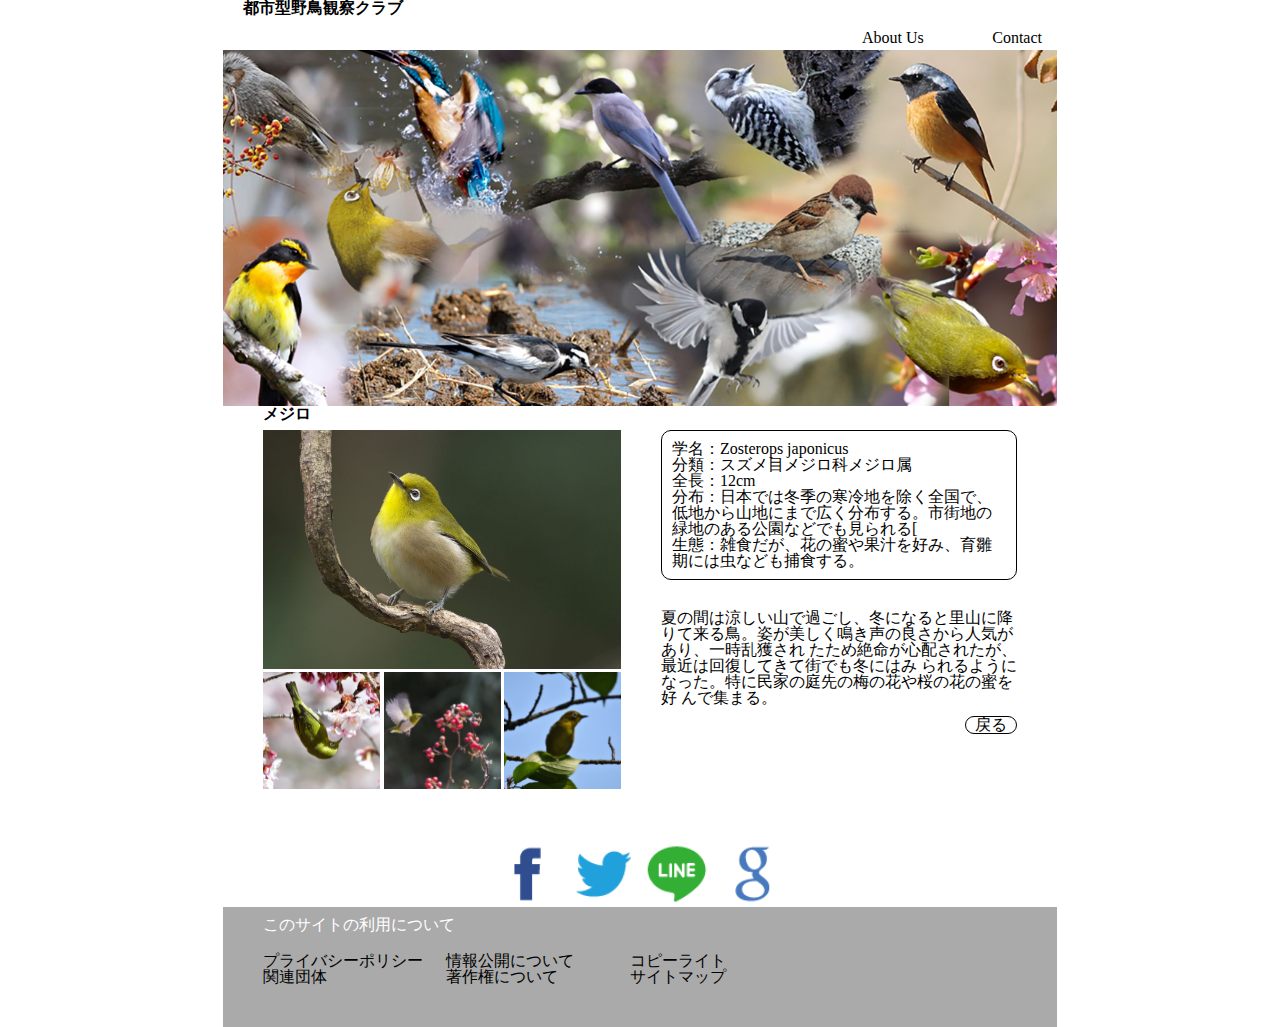
<file: Training/index.html>
<!DOCTYPE html>
<html>
<head>
  <meta charset="UTF-8"/>
  <title>Grid Layout iPad</title>
  <link rel="stylesheet" href="css/reset.css"/>
  <link rel="stylesheet" href="css/style.css"/>

</head>

<body>
<div class = "container">
  <header class = "header">
    <h1>都市型野鳥観察クラブ</h1>
    <ul>
      <li><a href ="https://www.google.co.jp/">About Us</a></li>
      <li>Contact</li>
    </ul>
  </header>
  
  <div class="TopPhoto">
    <img src="images/TopPhoto.png" alt="メインイメージ画像">
</div>
<main class="main">
    <h2>メジロ</h2>
    <figure class="photo">
        <img src="images/B_mejiro_main.png"  alt="枝に留まるメジロ">
        <figure class="mejiros">
            <img src="images/B_mejiro-1.png"  alt="蜜を吸うメジロ">
            <img src="images/B_mejiro-2.png"  alt="羽ばたくメジロ">
            <img src="images/B_mejiro-3.png"  alt="枝に留まるメジロ">
        </figure>
    </figure>
    <article class ="main-text">
      <p class = "p1">学名：Zosterops japonicus
        <br>分類：スズメ目メジロ科メジロ属
        <br>全長：12cm
        <br>分布：日本では冬季の寒冷地を除く全国で、低地から山地にまで広く分布する。市街地の緑地のある公園などでも見られる[
        <br>生態：雑食だが、花の蜜や果汁を好み、育雛期には虫なども捕食する。
      </p>

      <p class ="p2">
        夏の間は涼しい山で過ごし、冬になると里山に降りて来る鳥。姿が美しく鳴き声の良さから人気があり、一時乱獲され たため絶命が心配されたが、最近は回復してきて街でも冬にはみ られるようになった。特に民家の庭先の梅の花や桜の花の蜜を好 んで集まる。
      </p>

      <p class ="button_back">
        戻る
      </p>
    </article>
  </main>
    <figure class="SNS">
      <figure class ="SNS_Logo">
        <a href= "https://ja-jp.facebook.com/"><img src ="images/sns_1.png" alt ="facebookのロゴマーク"></a>
        <a href= "#"><img src ="images/sns_2.png" alt ="twitterのロゴマーク"></a>
        <a href= "#"><img src ="images/sns_3.png" alt ="lineのロゴマーク"></a>
        <a href= "#"><img src ="images/sns_4.png" alt ="googleのロゴマーク"></a>
        
      </figure>
    </figure>
    <footer class="footer">
      <p class ="footer_title">
        このサイトの利用について
      </p>

      <div class="footer_textbox">
        <p class="footer_text">
          プライバシーポリシー
          <br>関連団体
        </p>
        
        <p class="footer_text">
          情報公開について
          <br>著作権について
        </p>
        
        <p class="footer_text">
          コピーライト
          <br>サイトマップ
        </p>
      </div>

    </footer>
</div>
    
</body>
</html>
</file>
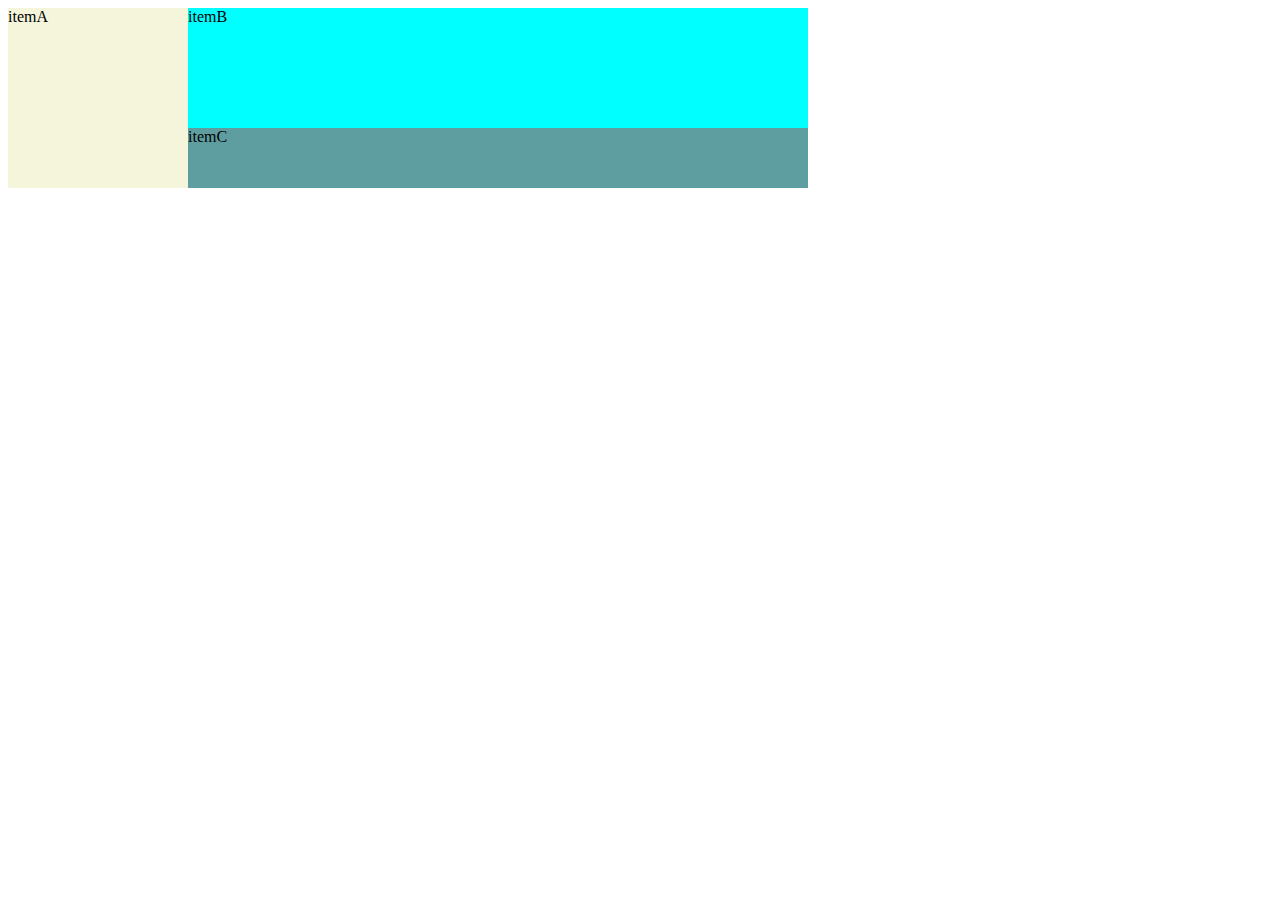
<file: Sample/step01/index.html>
<!DOCTYPE html>
<html>
<head>
  <meta charset="UTF-8"/>
  <title>Grid Layout Sample(IE/Edge) - ICS MEDIA</title>
  <link rel="stylesheet" href="style.css"/>
</head>

<body>

<div class="container">
  <header class="itemA">itemA</header>
  <aside  class="itemB" >itemB</aside>
  <main   class="itemC"  >itemC</main>
</div>

</body>
</html>
</file>
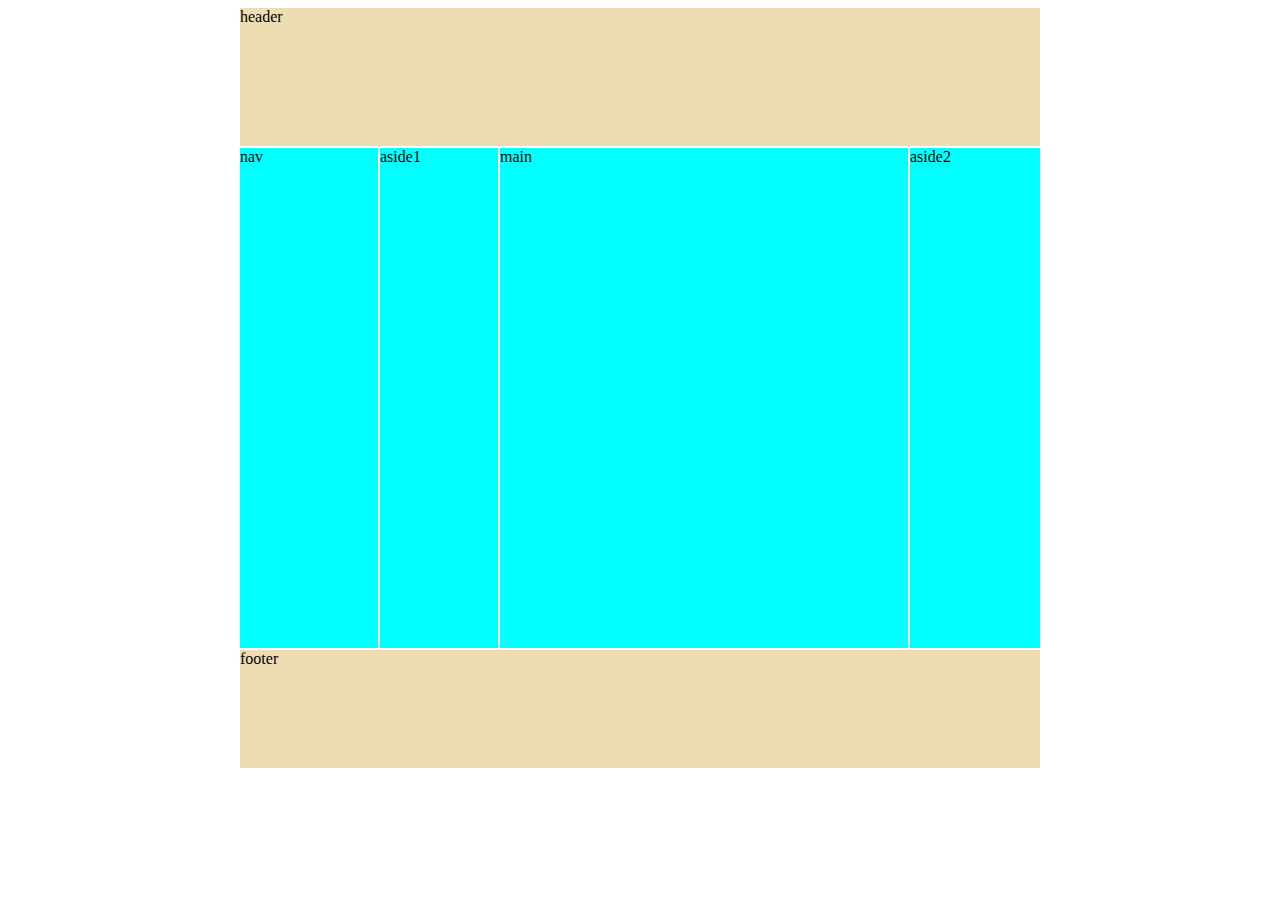
<file: Sample/step02/index.html>
<!DOCTYPE html>
<html>
<head>
  <meta charset="UTF-8"/>
  <title>Grid Layout Sample(IE/Edge) - ICS MEDIA</title>
  <link rel="stylesheet" href="style.css"/>
</head>

<body>

<div class="container">
    <header class="header">header</header>
    <nav class="nav">nav</nav>
    <aside class="aside1">aside1</aside>
    <main class="main">main</main>
    <aside class="aside2">aside2</aside>
    <footer class="footer">footer</footer>
</div>

</body>
</html>
</file>
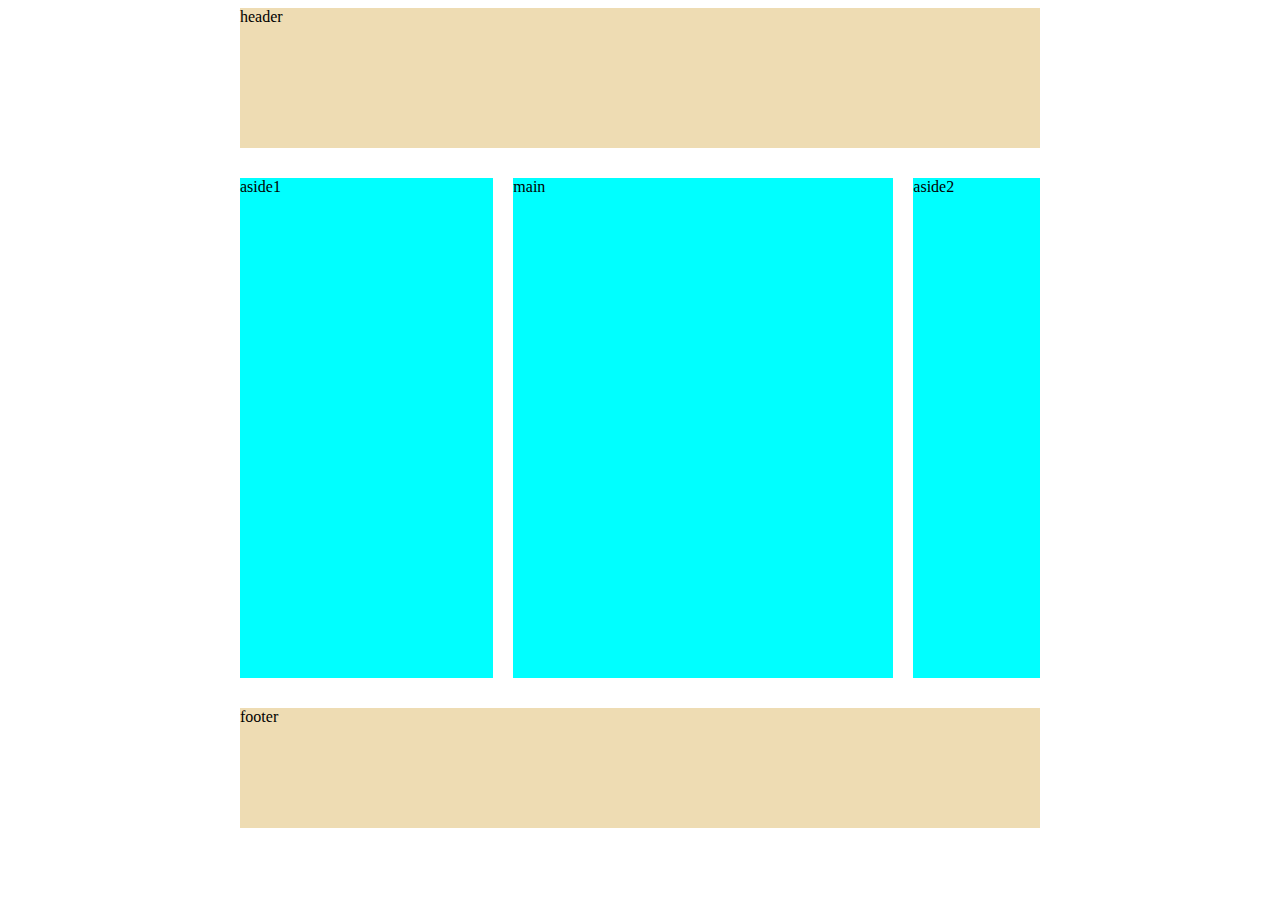
<file: Sample/step03/index.html>
<!DOCTYPE html>
<html>
<head>
  <meta charset="UTF-8"/>
  <title>Grid Layout Sample(IE/Edge) - ICS MEDIA</title>
  <link rel="stylesheet" href="style.css"/>
</head>

<body>

<div class="container">
    <header class="header">header</header>
    <aside class="aside1">aside1</aside>
    <main class="main">main</main>
    <aside class="aside2">aside2</aside>
    <footer class="footer">footer</footer>
</div>

</body>
</html>
</file>
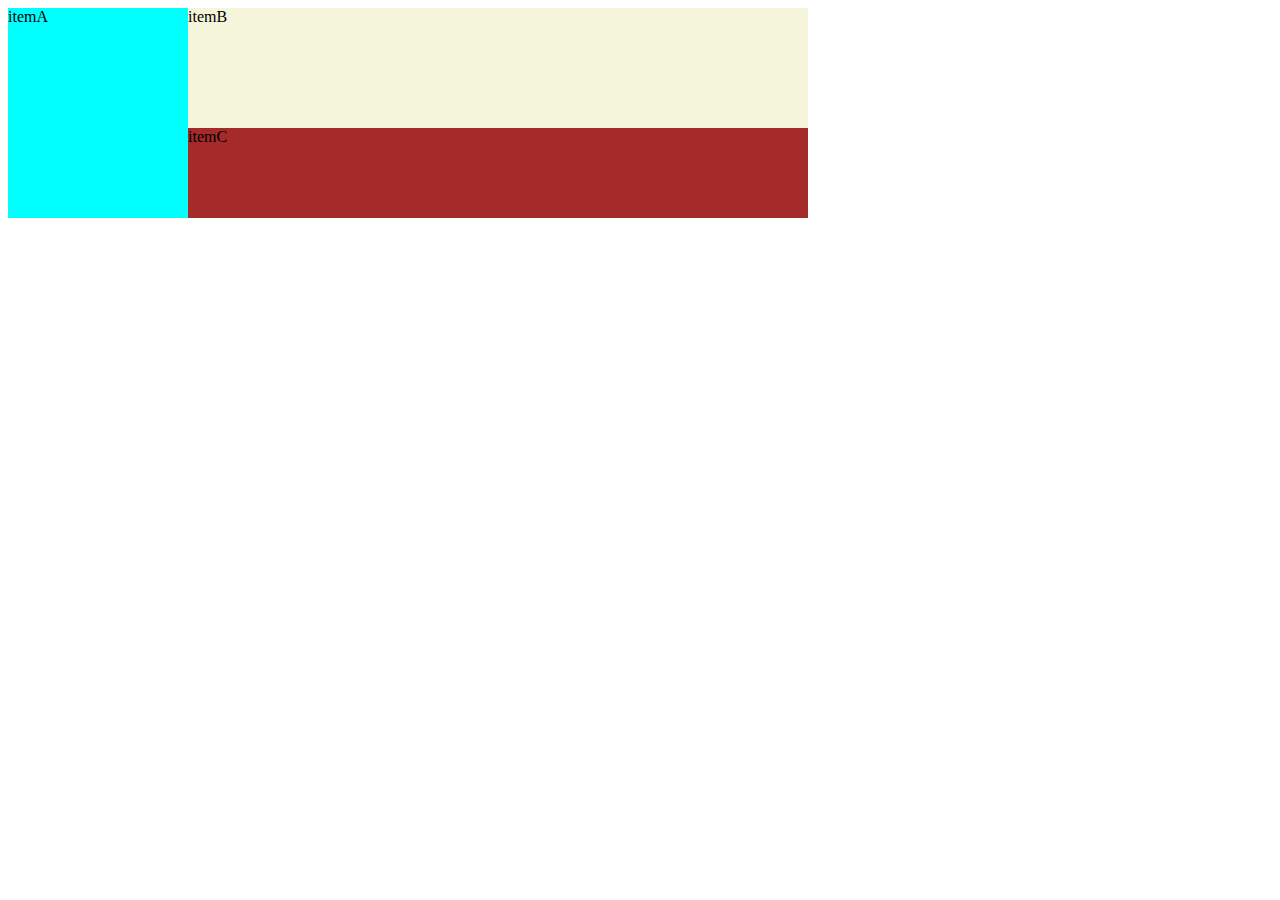
<file: Training/step01/index.html>
<!DOCTYPE html>
<html>
<head>
  <meta charset="UTF-8"/>
  <title>Grid Layout Step01</title>
  <link rel="stylesheet" href="style.css"/>
</head>

<body>
  <div class = "container">
    <div class ="itemA">itemA</div>
    <div class ="itemB">itemB</div>
    <div class ="itemC">itemC</div>
  </div>

</body>
</html>
</file>
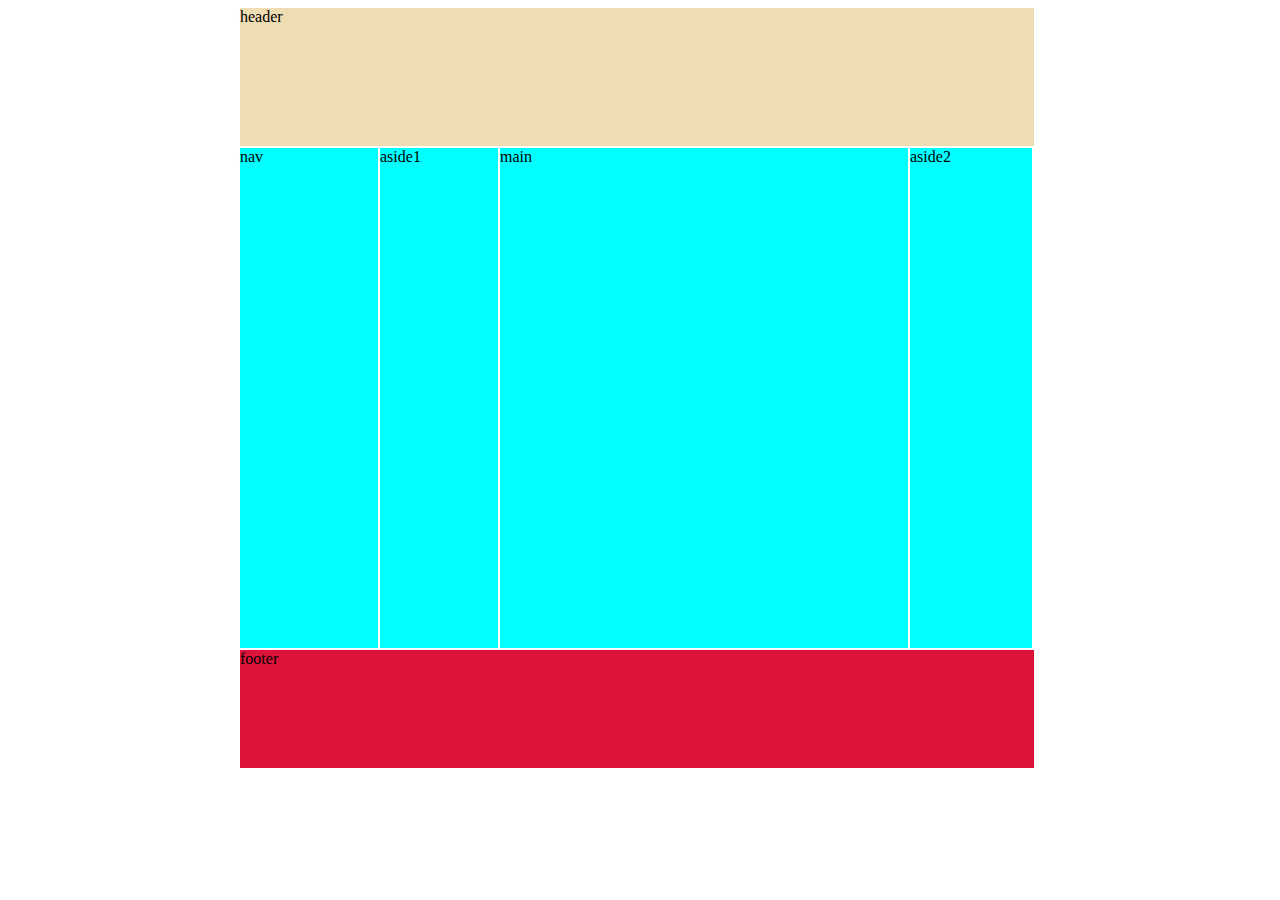
<file: Training/step02/index.html>
<!DOCTYPE html>
<html>
<head>
  <meta charset="UTF-8"/>
  <title>Grid Layout Step02</title>
  <link rel="stylesheet" href="style.css"/>
</head>

<body>
  <div class="container">
    <header class = "header">header</header>
    <nav class="nav">nav</nav>
    <aside class="aside1">aside1</aside>
    <main class="main">main</main>
    <aside class="aside2">aside2</aside>
    <footer class="footer">footer</footer>

  </div>
</body>
</html>
</file>
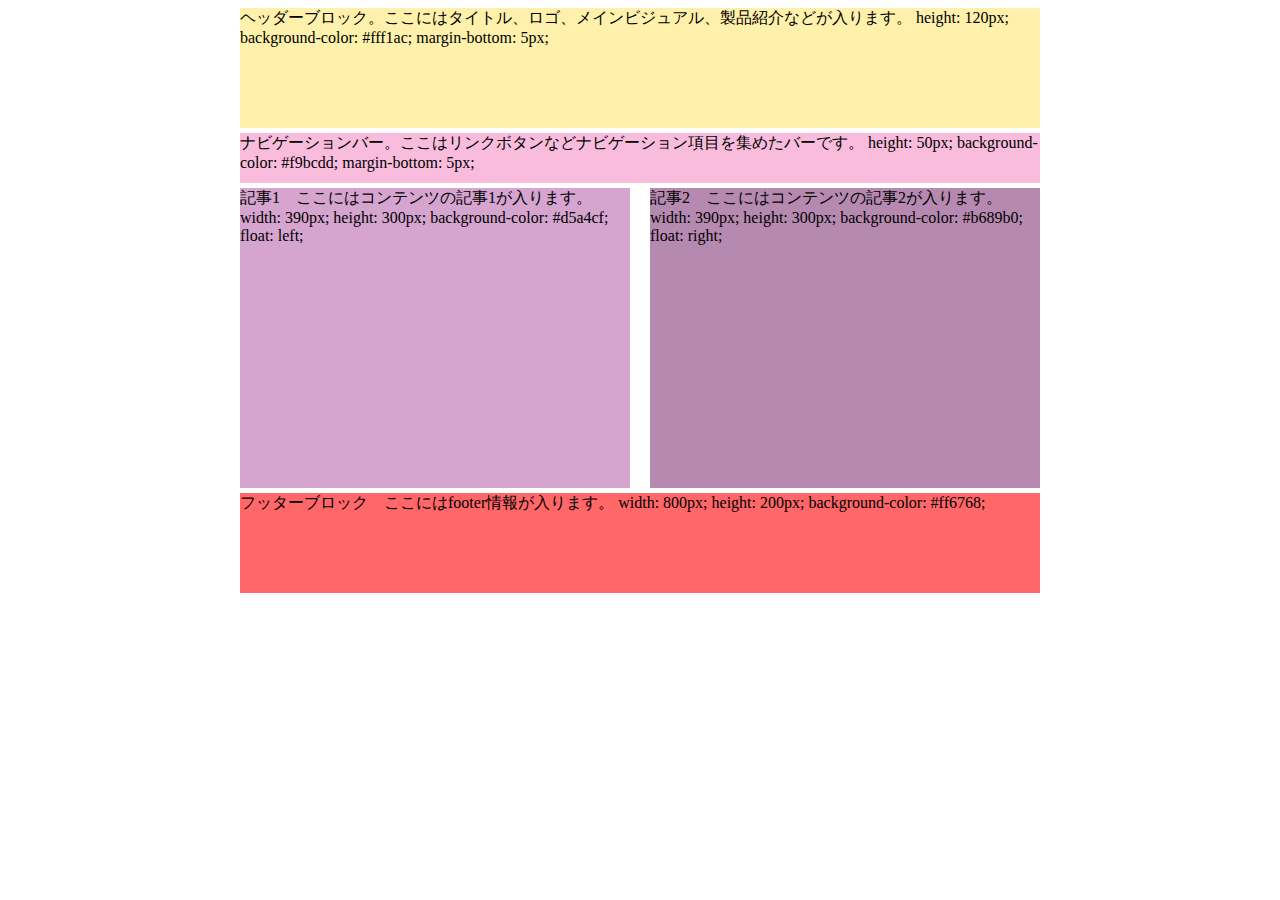
<file: Sample/test.html>
<!DOCTYPE html>
<html>
<head>
  <meta charset="UTF-8"/>
  <title>TEST</title>
    <link rel="stylesheet" href="test.css">
</head>
<body>
    <div class="container">
        <header>
            ヘッダーブロック。ここにはタイトル、ロゴ、メインビジュアル、製品紹介などが入ります。
            height: 120px; background-color: #fff1ac; margin-bottom: 5px;
        </header>
        <nav>
            ナビゲーションバー。ここはリンクボタンなどナビゲーション項目を集めたバーです。
            height: 50px; background-color: #f9bcdd; margin-bottom: 5px;
        </nav>
        <main>
            <article class="news1">
                記事1　ここにはコンテンツの記事1が入ります。
                width: 390px; height: 300px; background-color: #d5a4cf; float: left;
            </article>
            <article class="news2">
                記事2　ここにはコンテンツの記事2が入ります。
                width: 390px; height: 300px; background-color: #b689b0; float: right;
            </article>
        </main>
        <footer>
            フッターブロック　ここにはfooter情報が入ります。
            width: 800px; height: 200px; background-color: #ff6768;
        </footer>
    </div>
</body>
</html>
</file>
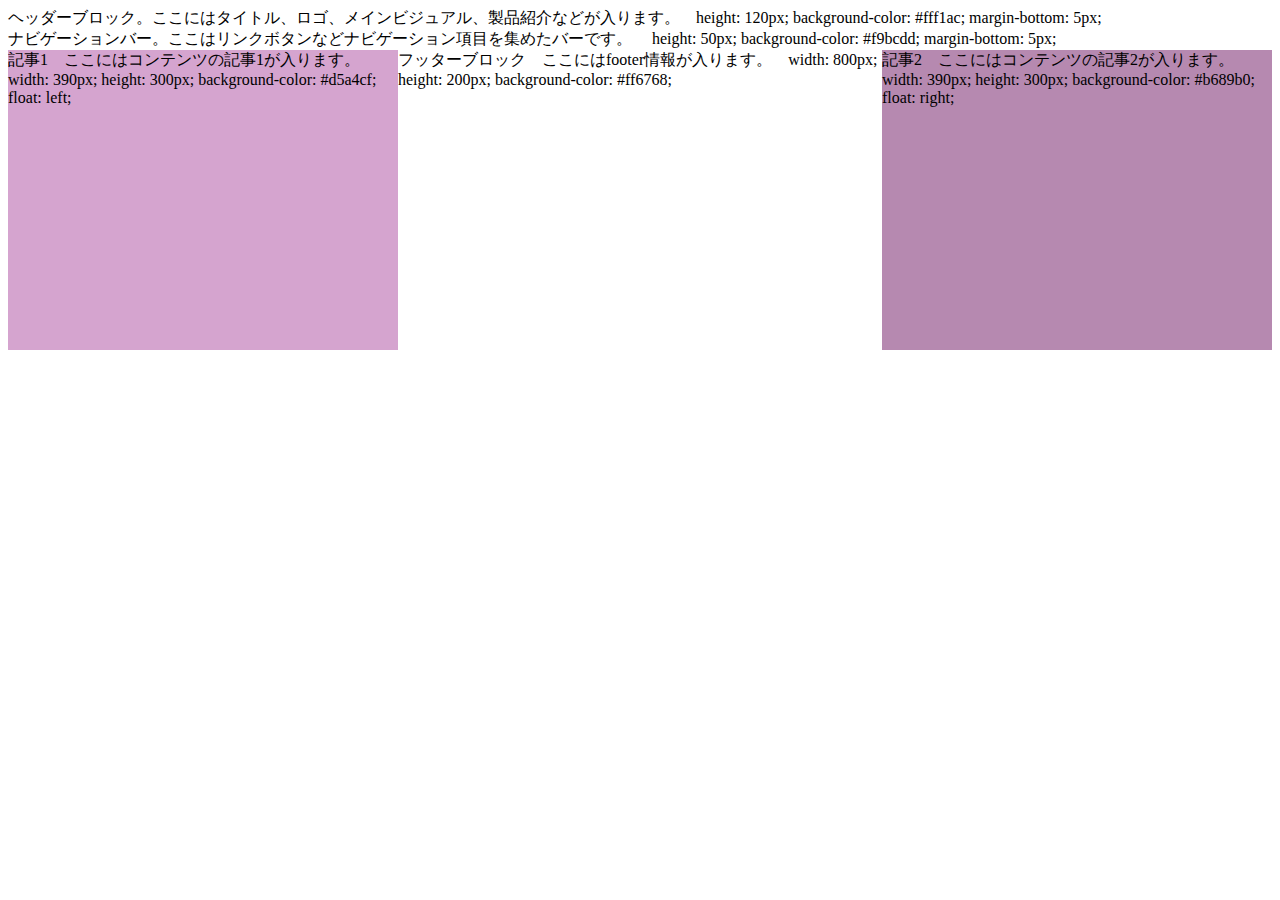
<file: Training/test.html>
<!DOCKTYPE html>
<html lang ="ja"> 
<head>
<meta charset="UTF-8">
<link rel="stylesheet" href="test.css">
<title>練習サイト</title>
</head>
<body>

    
<div class="header">
ヘッダーブロック。ここにはタイトル、ロゴ、メインビジュアル、製品紹介などが入ります。　height: 120px; background-color: #fff1ac; margin-bottom: 5px;
</div>
    

<div class="nav">
ナビゲーションバー。ここはリンクボタンなどナビゲーション項目を集めたバーです。　 height: 50px; background-color: #f9bcdd; margin-bottom: 5px;
</div>


<div class="news1">
記事1　ここにはコンテンツの記事1が入ります。　width: 390px; height: 300px; background-color: #d5a4cf; float: left;
</div>


<div class="news2">
記事2　ここにはコンテンツの記事2が入ります。　 width: 390px; height: 300px; background-color: #b689b0; float: right;
</div>

<div class="footer">
フッターブロック　ここにはfooter情報が入ります。　width: 800px; height: 200px; background-color: #ff6768;
</div>
</body>
</html>
</file>
<file: Training/css/style.css>
.container {
    display: grid;
    width:834px;
    grid-template-columns:834px;
    grid-template-rows: 50px 356px auto 65px 120px;
    margin:0 auto;
    gap:30 px 0;
}

.header{
    display: flex;
    justify-content: space-between;
}

.header h1{
    margin-left: 20px;
}

.header ul{
    display: flex;
    list-style-type: none;
    width: 180px;
    justify-content:space-between;
    margin-right: 15px;
}

.header ul li{
    margin-top: 30px;
}

.header ul a{
    color: inherit;
    text-decoration: none;
}

.header ul a:hover{
    color: red;
    text-decoration: underline;
}

.main{
    display: grid;
    grid-template-columns:40px 1fr 40px 1fr 40px;
    grid-template-rows: 24px 412px;
}

h2{
    grid-column:2/5;
    grid-row: 1;
    margin:0;
}

.photo{
    grid-column:2;
    grid-row:2;
}

.photo .mejiros{
    display: flex;
    justify-content: space-between;
}

.photo .mejiros img{
    width: 117px;
    height: 117px;
}

.main-text{
    grid-column: 4;
    grid-row: 2;
}

.main-text .p1{
    border: 1px solid #000;
    border-radius:10px;
    padding: 10px;
    margin-bottom: 30px;
}

.main-text .button_back{
    width: 50px;
    border: 1px solid #000;
    border-radius:10px;
    text-align: center;
    margin-left: auto;
    margin-top: 10px;
}

.SNS{
    margin:0 auto;
}

.SNS .SNS_Logo{
    width: 282px;
    display: flex;
    justify-content: space-between;
    margin: 0 auto;
}

.footer{
    background-color: #aaa;
}

.footer .footer_title{
    color: #fff;
    margin: 10px 0 20px 40px;
}

.footer .footer_textbox{
    margin-left: 40px;
    display: flex;
    width: 550px;
    justify-content: space-between;
}

.footer .footer_text{
    width: 230px;
}
</file>
<file: Sample/step01/style.css>
.container {
    display: grid;
    width: 800px;
    grid-template-columns: 180px 1fr;
    grid-template-rows: 120px 60px;
}

.itemA {
    grid-column: 1 / 2;
    grid-row: 1 / 4;
    background-color: beige;

}

.itemB {
    grid-column: 2 / 3;
    grid-row: 1 / 2;
    background-color: aqua;
}

.itemC {
    grid-column: 2 / 3;
    grid-row: 2 / 3;
    background-color: cadetblue;
}
</file>
<file: Sample/step02/style.css>
.container {
    display: grid;
    width: 800px;
    grid-template-columns: 140px 120px 410px 1fr;
    grid-template-rows: 140px 500px 120px;
    margin: 0 auto;
}

.header {
    grid-column: 1 / 5;
    grid-row: 1;
    background-color: #eedcb3;
    margin-bottom: 2px;
}

.nav {
    grid-column: 1;
    grid-row: 2;
    background-color: #00ffff;
    margin-right: 2px;
}

.aside1 {
    grid-column: 2;
    grid-row: 2;
    background-color: #00ffff;
    margin-right: 2px;
}

.main {
    grid-column: 3;
    grid-row: 2;
    background-color: #00ffff;
    margin-right: 2px;
}

.aside2 {
    grid-column: 4;
    grid-row: 2;
    background-color: #00ffff;
}

.footer {
    grid-column: 1 / 5;
    grid-row: 3;
    background-color: #eedcb3;
    margin-top: 2px;
}
</file>
<file: Sample/step03/style.css>
.container {
    display: grid;
    width: 800px;
    grid-template-columns: 2fr 3fr 1fr;
    grid-template-rows: 140px 500px 120px;
    margin: 0 auto;
    gap: 30px 20px;
}

.header {
    grid-column: 1 / 4;
    background-color: #eedcb3;
}

.aside1 {
    background-color: #00ffff;
}

.main {
    background-color: #00ffff;
}

.aside2 {
    background-color: #00ffff;
}

.footer {
    grid-column: 1 / 4;
    background-color: #eedcb3;
}
</file>
<file: Training/step01/style.css>
.container {
    display: grid;
    width:800px;
    grid-template-columns: 180px 1fr;
    grid-template-rows:120px 90px;
}

.itemA{
    grid-column: 1 / 2;
    grid-row: 1 / 3;
    background-color: aqua;
}

.itemB{
    grid-column:2/3;
    grid-row:1/2;
    background-color: beige;
}

.itemC{
    grid-column:2/3;
    grid-row: 2/3;
    background-color: brown;
}
</file>
<file: Training/step02/style.css>
.container{
    display: grid;
    width: 800px;
    grid-template-columns: 140px 120px 410px 124px;
    grid-template-rows:140px 500px 120px;
    margin:0 auto;
}

.header{
    grid-column: 1 / 5;
    grid-row:1;
    background-color: #eedcb3;
    margin-bottom: 2px;
}

.nav{
    grid-column:1;
    grid-row:2;
    background-color: #0ff;
    margin-right: 2px;    
}

.aside1{
    grid-column:2;
    grid-row:2;
    background-color: #0ff;
    margin-right: 2px;    
}

.main{
    grid-column:3;
    grid-row:2;
    background-color: #0ff;
    margin-right: 2px;
}

.aside2{
    grid-column:4;
    grid-row:2;
    background-color: #0ff;
    margin-right: 2px;
}


.footer{
    grid-column: 1 / 5;
    grid-row:3;
    background-color: #dc143c;
    margin-top:2px
}
</file>
<file: Sample/test.css>
.container {
    width: 800px;
    margin: 0 auto;
}

header {
    height: 120px;
    background-color: #fff1ac;
    margin-bottom: 5px;
}

nav {
    height: 50px; 
    background-color: #f9bcdd; 
    margin-bottom: 5px;
}

main {
    height: 300px;
    margin-bottom: 5px;
}

.news1 {
    width: 390px; 
    height: 300px;
    float: left;
    background-color: #d5a4cf;
}

.news2 {
    width: 390px; 
    height: 300px; 
    background-color: #b689b0;
    float: right;
}

footer {
    width: 800px;
    height: 100px; 
    background-color: #ff6768;
}
</file>
<file: Training/test.css>
p{
    font-size:12px;
}

.container{
    width: 800px;
    margin-top: 0;
    margin-right: auto;
    margin-bottom: 0;
    margin-left: auto;
}

header {
    background-color: #fff1ac;
    height: 120px;
    margin-bottom: 5px;
}

nav {
    background-color: #f9bcdd;
    height: 50px;
    margin-bottom: 5px;
}

main{
    height: 300px;
    margin-bottom: 5px;
}

.news1, .news2{
    width: 390px;
    height: 300px;
}

.news1{
    background-color:#d5a4cf; 
    float: left;
}

.news1 p{
    font: siza 16px;
    color:blue
}

.news2{
    background-color:#b689b0;
    float: right; 
}

footer{
    background-color: #ff6768;
    height: 100px;
}
</file>
